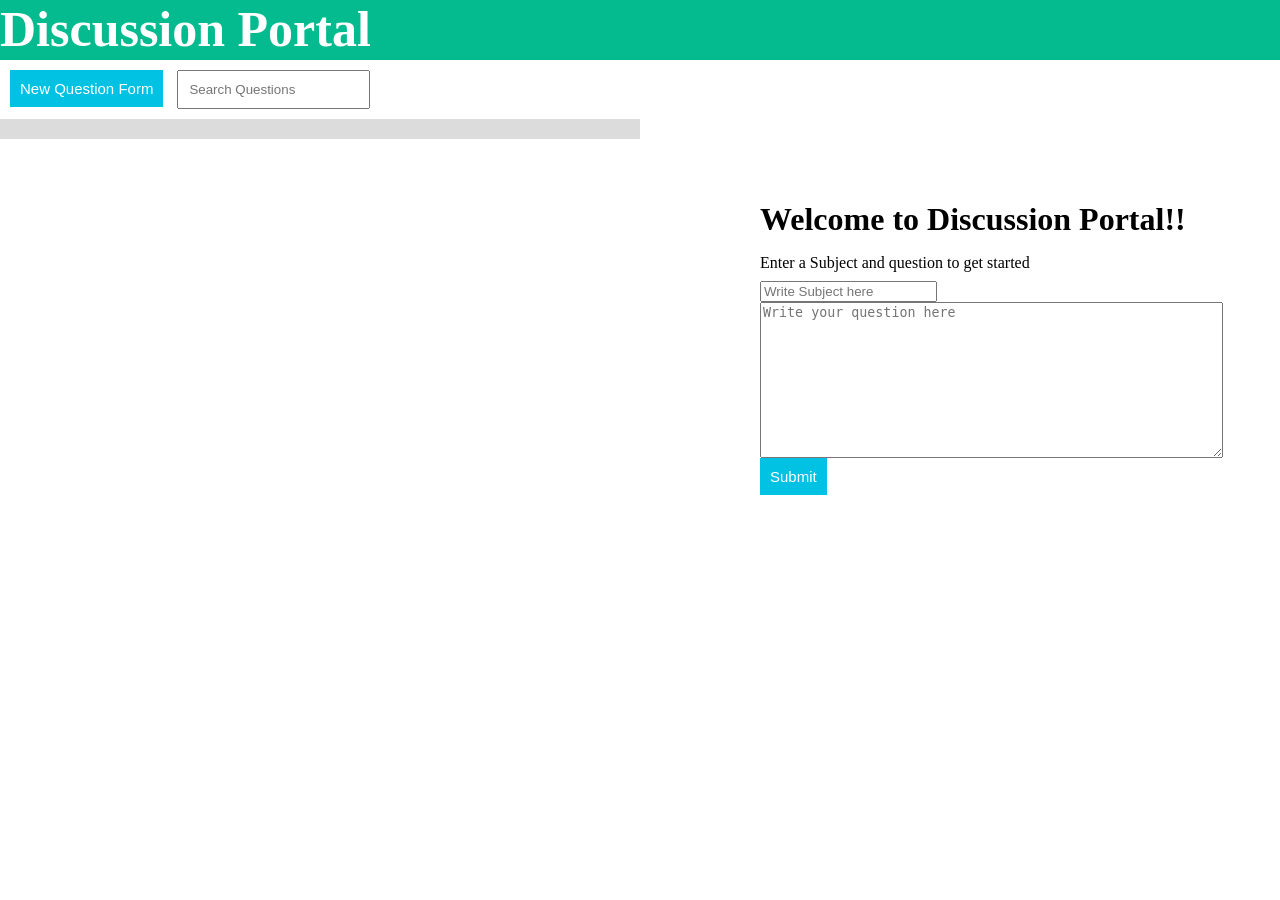
<file: index.html>
<!DOCTYPE html>
<html lang="en">
<head>
    <meta charset="UTF-8">
    <meta name="viewport" content="width=device-width, initial-scale=1.0">
    <link rel="stylesheet" href="DiscussionPortal.css">
    <title>Discussion Portal</title>
</head>
<body>
    <div class="container">
        <div id="Heading">Discussion Portal</div>
        <div class="leftPane">
            <div class="SearchBox">
                <button id="revert">New Question Form</button>
                <input type="search" name="search" id="search" placeholder="Search Questions">
                <!-- <button>Search</button> -->
            </div>
            <div id="QuesList">
                
            </div>
        </div>
            <div class="rightPane">
                <div class="createNewQues" id="createNewQues">
                    <h1>Welcome to Discussion Portal!!</h1>
                    <p>Enter a Subject and question to get started</p>
                    <input type="text" id="title" placeholder="Write Subject here">
                    <textarea id="textArea" cols="55" rows="10" placeholder="Write your question here" maxlength="80"></textarea>
                    <button id="submit">Submit</button>
                </div>
                <div class="quesDetails hidden" id="quesDetails"><!-- hidden -->
                    <div class="quesInfo">
                        <h2>Question</h2>
                        <div id="fetchedQues"></div>
                        <button id="ResolveButn">Resolve</button>
                    </div>
                    
                    <div class="ansList">
                        <h2>Response</h2>
                        <div id="saveResponse"></div>
                        <p>Add Response</p>
                        <input type="text" id="Response" placeholder="Write your name here">
                        <textarea id="comment" cols="65" rows="10" placeholder="Write your comment here"></textarea>
                        <button id="submitResponse">Submit</button>
                    </div>
                </div>
            </div>       
    </div>
    <script src="index.js"></script>
</body>
</html>
</file>
<file: DiscussionPortal.css>
body{
    margin: 0;
    padding: 0;
}
h1{
    text-align: left;
    /* line-height: 20px; */
}
.container{
    width: 100%;
    height: 100%;
    position: relative;
    /* display: flex; */
    /* flex-direction: row; */
     
}
#Heading{
    background-color: rgb(4, 187, 144);
    width: 100%;
    height:60px;
    color: white;
    /* text-align: center; */
    font-size: 50px;
    font-weight: bold;
}
.leftPane{
    /* background-color: bisque; */
    width:50%;
    display: flex;
    flex: 2;
    flex-direction: column;
    position: absolute;
    /* float:left; */
}
.SearchBox{
    padding-left: 10px;
}
.SearchBox>input{
    margin: 10px;
    padding: 10px;
}
#QuesList{
background-color: gainsboro;
padding: 10px;
line-height: 5px;
overflow-y: auto;
max-height:500px;
}
#QuesList>div{
    /* background-color: blueviolet; */
    margin-top: 10px;
    padding-left: 10px;
    border: 1px solid black;
    border-radius: 10px;
}
.timestamp{
    background-color: aqua;
    color: black;
}
.rightPane{ 
    /* background-color: aqua; */
    /* float: right;  */
    display: flex;
    width: 40%;
    flex-direction:column;
    position: absolute;
    right:10px;
    left: 720px;
    margin: 0;
}
.hidden{
    display: none;
}
.createNewQues{
    margin-top: 120px;
}
.createNewQues>*,.ansList>*{
    margin-left: 40px;
    margin-right: 30px;
    display: flex;
    flex-direction: column;     
}
.createNewQues>p,.createNewQues>input,.ansList>input{
    line-height: 5px;
    text-align: left;
}
.ansList{
    top: 190px;
    left: 1px;
    position: absolute;
}
.ansList>p,.ansList>h2{
    line-height:2px;
}
#fetchedQues{
    line-height: 0;
}
.highlight{
    background-color: yellow;
    font-weight: bold;
}
#saveResponse{
    /* background-color: gainsboro; */
    padding:0;
    line-height:0;
    max-height: 130px;
    max-width: 510px;
    overflow-y: scroll;
}
#ResolveButn{
    left: 440px;
    top: 90px;
    /* height: 28px; */
    /* text-align:top; */
    position: absolute;
}
#respDiv{
    position: relative;
    height: fit-content;
}
.circle{
    position: absolute; 
    top:8px;
    left:400px;
    /* margin-left: 200px; */
    border-radius:50% ;
}
.redcircle{
    position: absolute;
    top: 8px;
    left: 450px;
    border-radius: 50%;
}
#likeNo{
    position: absolute;
    top: 50px;
    left: 412px;
    color: black;
}
#dislikeNo{
    position: absolute;
    top: 50px;
    left: 460px;
    color: black;
}
#submitResponse{
    margin-top: 5px;
    margin-left:480px;
    height: 30px;
}
.star{
    position: absolute;
    width: 40px;
    top:20px;
    left: 600px;
}
.responseDiv{
    position: relative;
    border: 1px solid black;
    border-radius: 2px;
    margin-top: 5px;
    padding: 2px;
    background-color: gainsboro;
}
.createNewQues>button,.SearchBox>button,.ansList>button,.quesInfo>button{
    background-color: rgb(2, 194, 228);
    color: white;
    padding: 10px;
    font-size: 15px;
    border-style: none;
}
.createNewQues>button:hover,.SearchBox>button:hover{
    background-color:  rgb(5, 143, 168);
    cursor: pointer;
}
.quesInfo{
    background-color: gainsboro;
    position: absolute;
    top: 56px;
    left:45px;
    width: 514px;
}
.quesInfo>h2{
    margin-top: 0;
}
</file>
